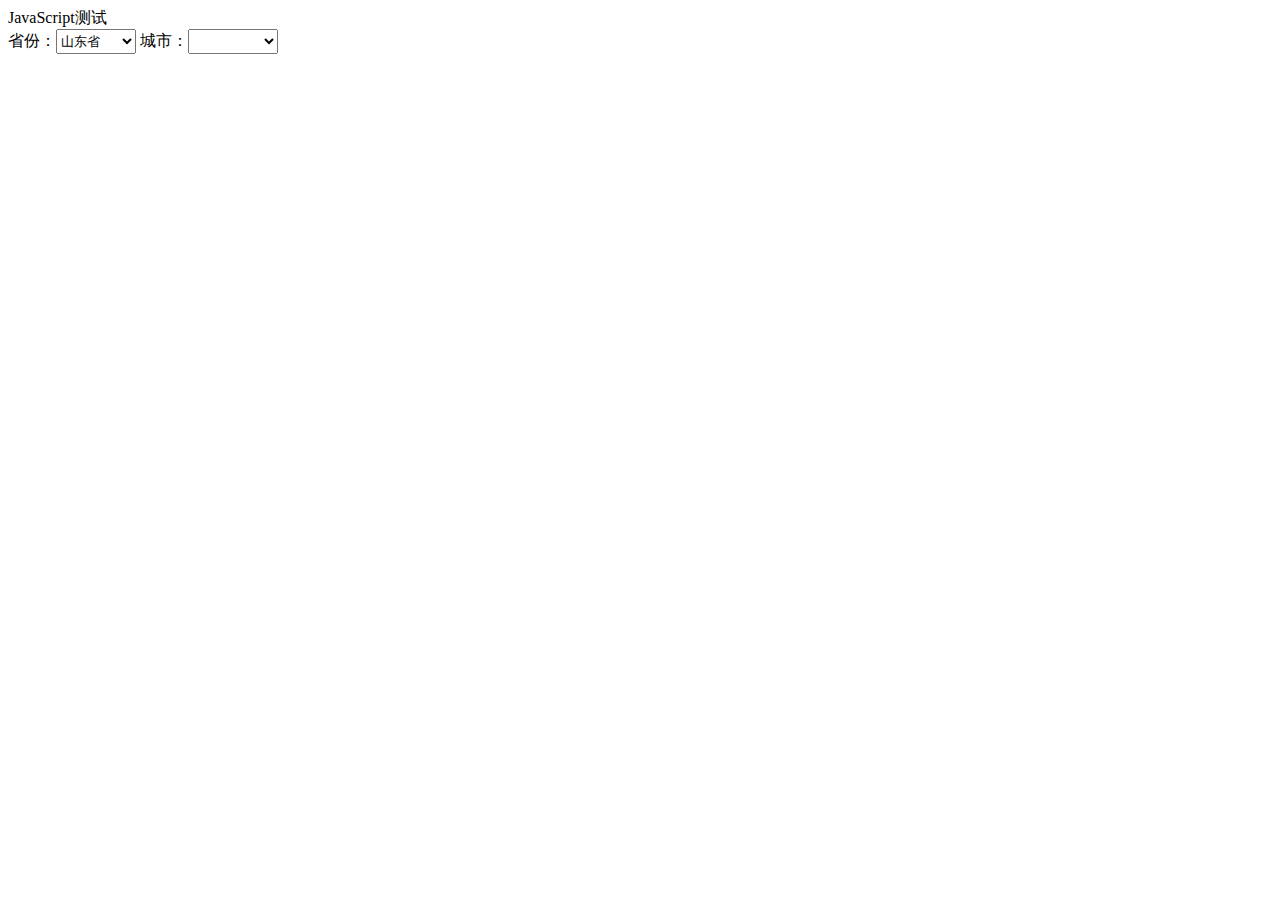
<file: html/demo-js/demo-js.html>
<!DOCTYPE HTML PUBLIC "-//W3C//DTD HTML 4.01 Transitional//EN"
        "http://www.w3.org/TR/html4/loose.dtd">
<html>
<head>
    <meta charset="UTF-8">
    <title>JavaScript测试</title>
    <script type="text/javascript">
        function addCity(result) {
            var city = document.getElementById("city");
            city.length=0;
            var arrays=result.split("\n");
            for(var i=0;i<arrays.length;i++){
                var cityInfo=arrays[i].split("#");
                city.add(new Option(cityInfo[0], cityInfo[1]));
            }
        }
        function addHebeiCity(){
            var xmlHttp=new XMLHttpRequest();
            xmlHttp.open("GET", "hebei.txt", false);
            xmlHttp.send(null);
            var result = xmlHttp.responseText;
            addCity(result);
        }
        function addGuangdongCity(){
            var xmlHttp=new XMLHttpRequest();
            xmlHttp.open("GET", "guangdong.txt", false);
            xmlHttp.send(null);
            var result = xmlHttp.responseText;
            addCity(result);
        }
        function provinceChange(obj){
            var province = obj.value;
            if(province=="hebei"){
                addHebeiCity();
            }else if(province=="guangdong"){
                addGuangdongCity();
            }else{
                var city = document.getElementById("city");
                city.length=0;
            }
        }
        var res = '';
        var xhr = new XMLHttpRequest();
        var method = 'GET';
        var url = 'hebei.txt';
        var asyn = true;
        xhr.open(method, url, asyn);
        xhr.onreadystatechange = function() {
            if (xhr.readyState === 4 && xhr.status === 200) {
                res = xhr.responseText;
                console.log(res);
            }
        };
        xhr.send(null);
    </script>
</head>
<body>
<div>JavaScript测试</div>
<div>
    <form id="myForm" action="">
        省份：<select id="province" style="width: 80px;height: 25px;" onchange="provinceChange(this);">
        <option value="shandong">山东省</option>
        <option value="hebei">河北省</option>
        <option value="shanxi">山西省</option>
        <option value="hubei">湖北省</option>
        <option value="guangdong">广东省</option>
    </select>
        城市：<select id="city" style="width: 90px;height: 25px;">

    </select>
    </form>

</div>
</body>
</html>
</file>
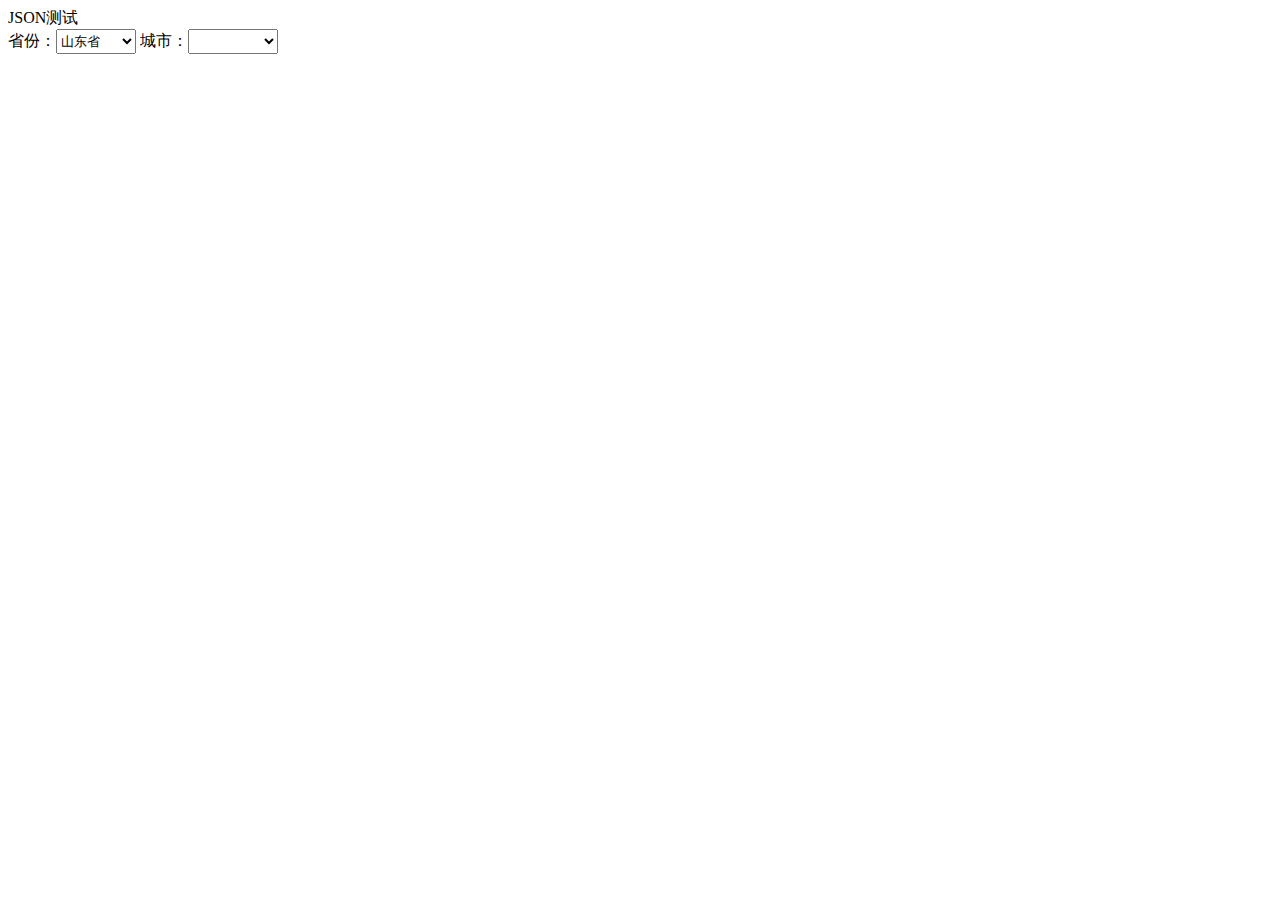
<file: html/demo-json/demo-json.html>
<!DOCTYPE HTML PUBLIC "-//W3C//DTD HTML 4.01 Transitional//EN"
        "http://www.w3.org/TR/html4/loose.dtd">
<html>
<head>
    <meta charset="UTF-8">
    <title>JSON测试</title>
    <script type="text/javascript">
        function addCity(result) {
            var city = document.getElementById("city");
            city.length=0;
            var obj=eval(result);
            for(var i=0;i<obj.length;i++){
                city.add(new Option(obj[i].name, obj[i].code));
            }
        }
        function addHebeiCity(){
            var xmlHttp=new XMLHttpRequest();
            xmlHttp.open("GET", "hebei.json", false);
            xmlHttp.send(null);
            var result = xmlHttp.responseText;
            addCity(result);
        }
        function addGuangdongCity(){
            var xmlHttp=new XMLHttpRequest();
            xmlHttp.open("GET", "guangdong.json", false);
            xmlHttp.send(null);
            var result = xmlHttp.responseText;
            addCity(result);
        }
        function provinceChange(obj){
            var province = obj.value;
            if(province=="hebei"){
                addHebeiCity();
            }else if(province=="guangdong"){
                addGuangdongCity();
            }else{
                var city = document.getElementById("city");
                city.length=0;
            }
        }
    </script>
</head>
<body>
<div>JSON测试</div>
<div>
    <form id="myForm" action="">
        省份：<select id="province" style="width: 80px;height: 25px;" onchange="provinceChange(this);">
        <option value="shandong">山东省</option>
        <option value="hebei">河北省</option>
        <option value="shanxi">山西省</option>
        <option value="hubei">湖北省</option>
        <option value="guangdong">广东省</option>
    </select>
        城市：<select id="city" style="width: 90px;height: 25px;">

    </select>
    </form>

</div>
</body>
</html>
</file>
